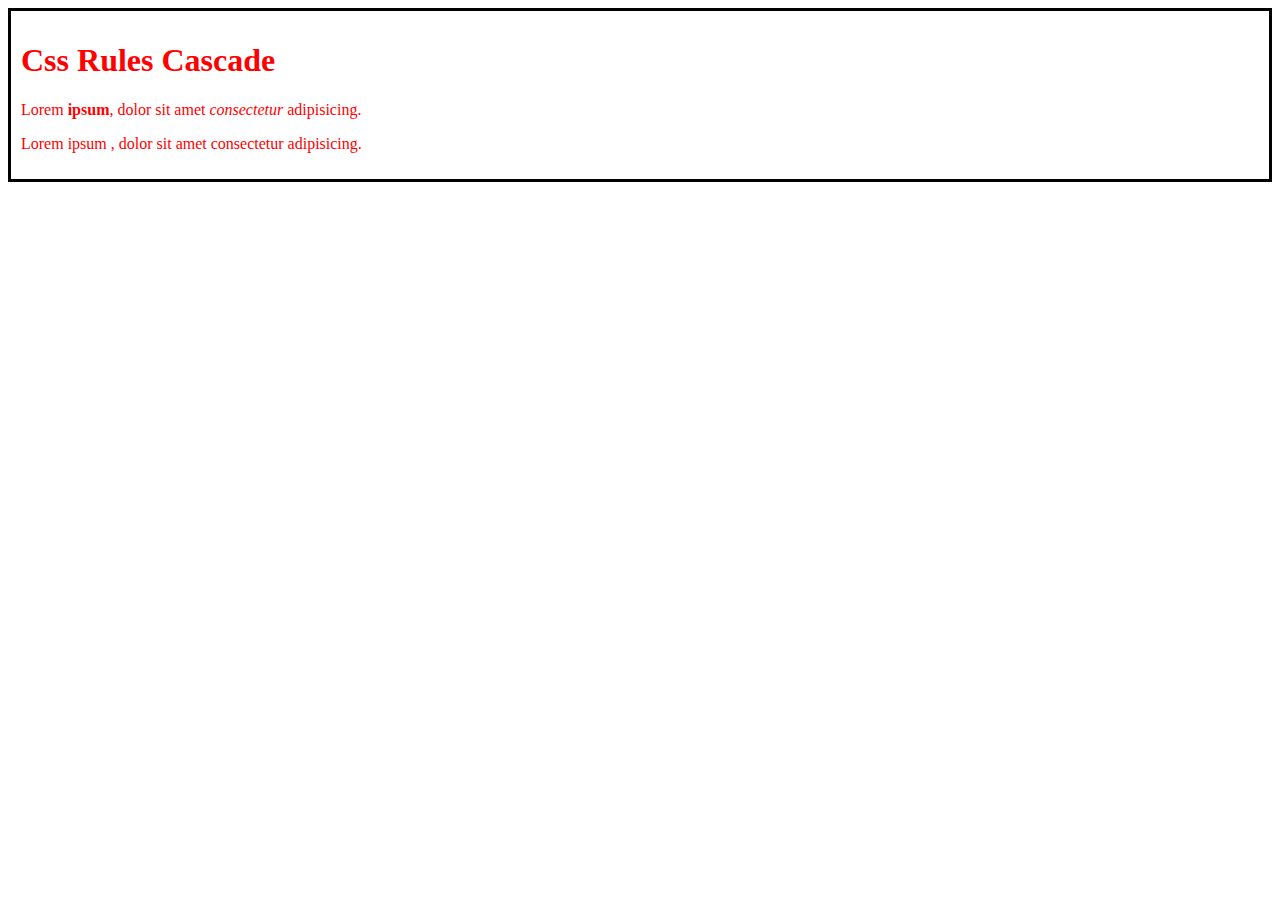
<file: index.html>
<!DOCTYPE html>
<html lang="en">
<head>
    <meta charset="UTF-8">
    <meta name="viewport" content="width=device-width, initial-scale=1.0">
    <title>casecade</title>
    <link rel="stylesheet" href="style.css">
</head>
<body>
    <h1>Css Rules Cascade</h1>
    <p>Lorem <b>ipsum</b>, dolor sit amet <i>consectetur</i> adipisicing.</p>
    <p>Lorem ipsum , dolor sit amet consectetur adipisicing.</p>


</body>
</html>
</file>
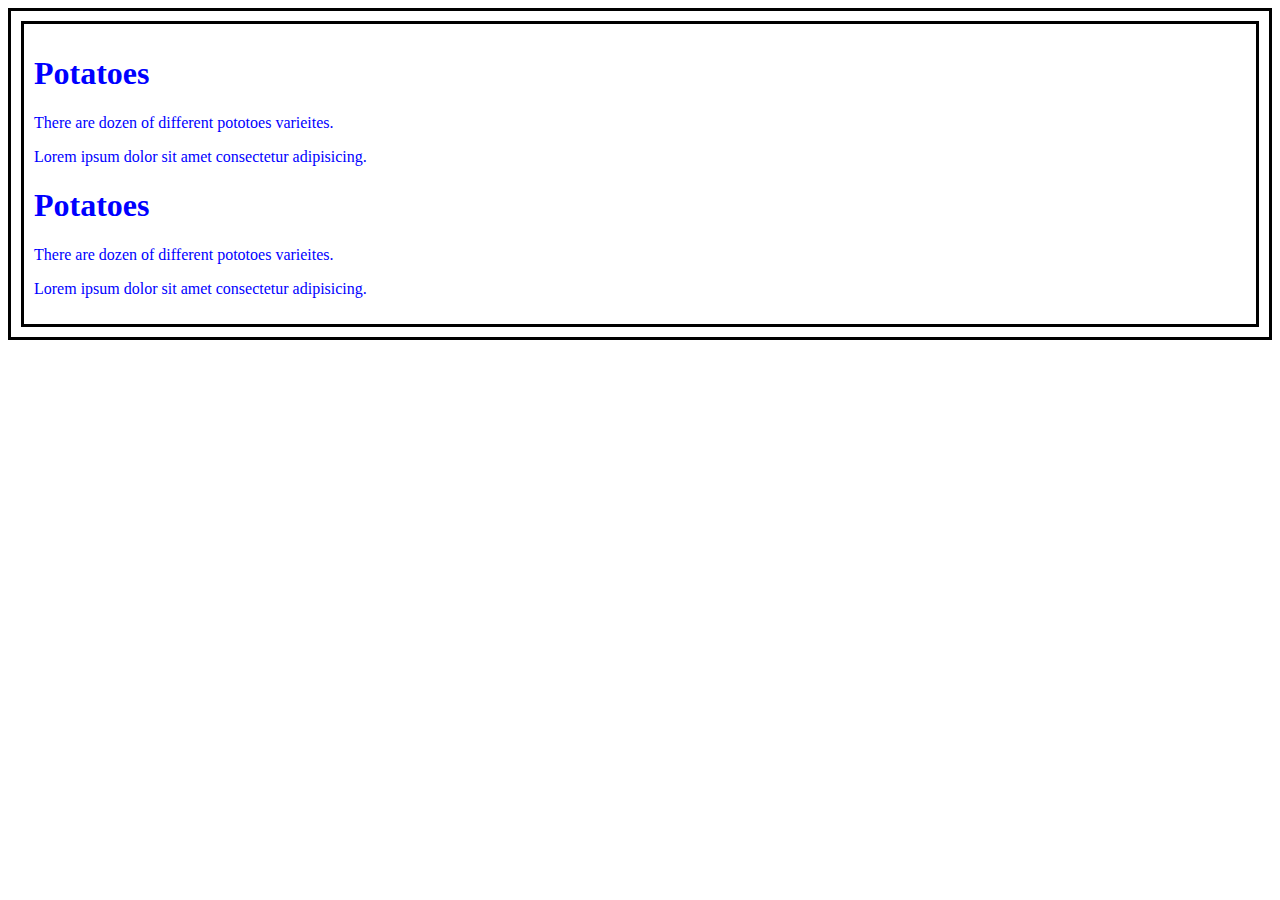
<file: inhertance.html>
<!DOCTYPE html>
<html lang="en">
<head>
    <meta charset="UTF-8">
    <meta name="viewport" content="width=device-width, initial-scale=1.0">
    <title>inheritance</title>
    <link rel="stylesheet" href="style.css">
</head>
<body>
   <div class="box1">
    <h1>Potatoes</h1>
    <p>There are dozen of different pototoes varieites.</p>
    <p>Lorem ipsum dolor sit amet consectetur adipisicing.</p>
    <div class="inh">
        <h1>Potatoes</h1>
        <p>There are dozen of different pototoes varieites.</p>
        <p>Lorem ipsum dolor sit amet consectetur adipisicing.</p>
    </div>
   </div>
</body>
</html>
</file>
<file: style.css>
/* LAST RULE */

/* p{
    color: red;
}
p{
    color: blue;
} 

p{
    color: green;
} */


  /* SPECIFICITY */

/* *{
  color: red;
}
p{
    color: blue;
}
p#intro{
    color: green;
} */

/* !IMPORTANT */

/* *{
    color: red !important;
  }
  p{
      color: blue;
  }
  p#intro{
      color: green;
  } */

  /* INHERITANCE EXP 1*/
/* 
  div{
    color: green;
  }

  p{
    font-family: 'Courier New', Courier, monospace;
    color: inherit;
  } */

  /* INHERITANCE EXP 2*/

  body{
   border: 3px solid black;
   color: red;
   padding: 10px;
}
.box1{
   border: 3px solid black;
   color: blue;
   padding: inherit;
}
</file>
